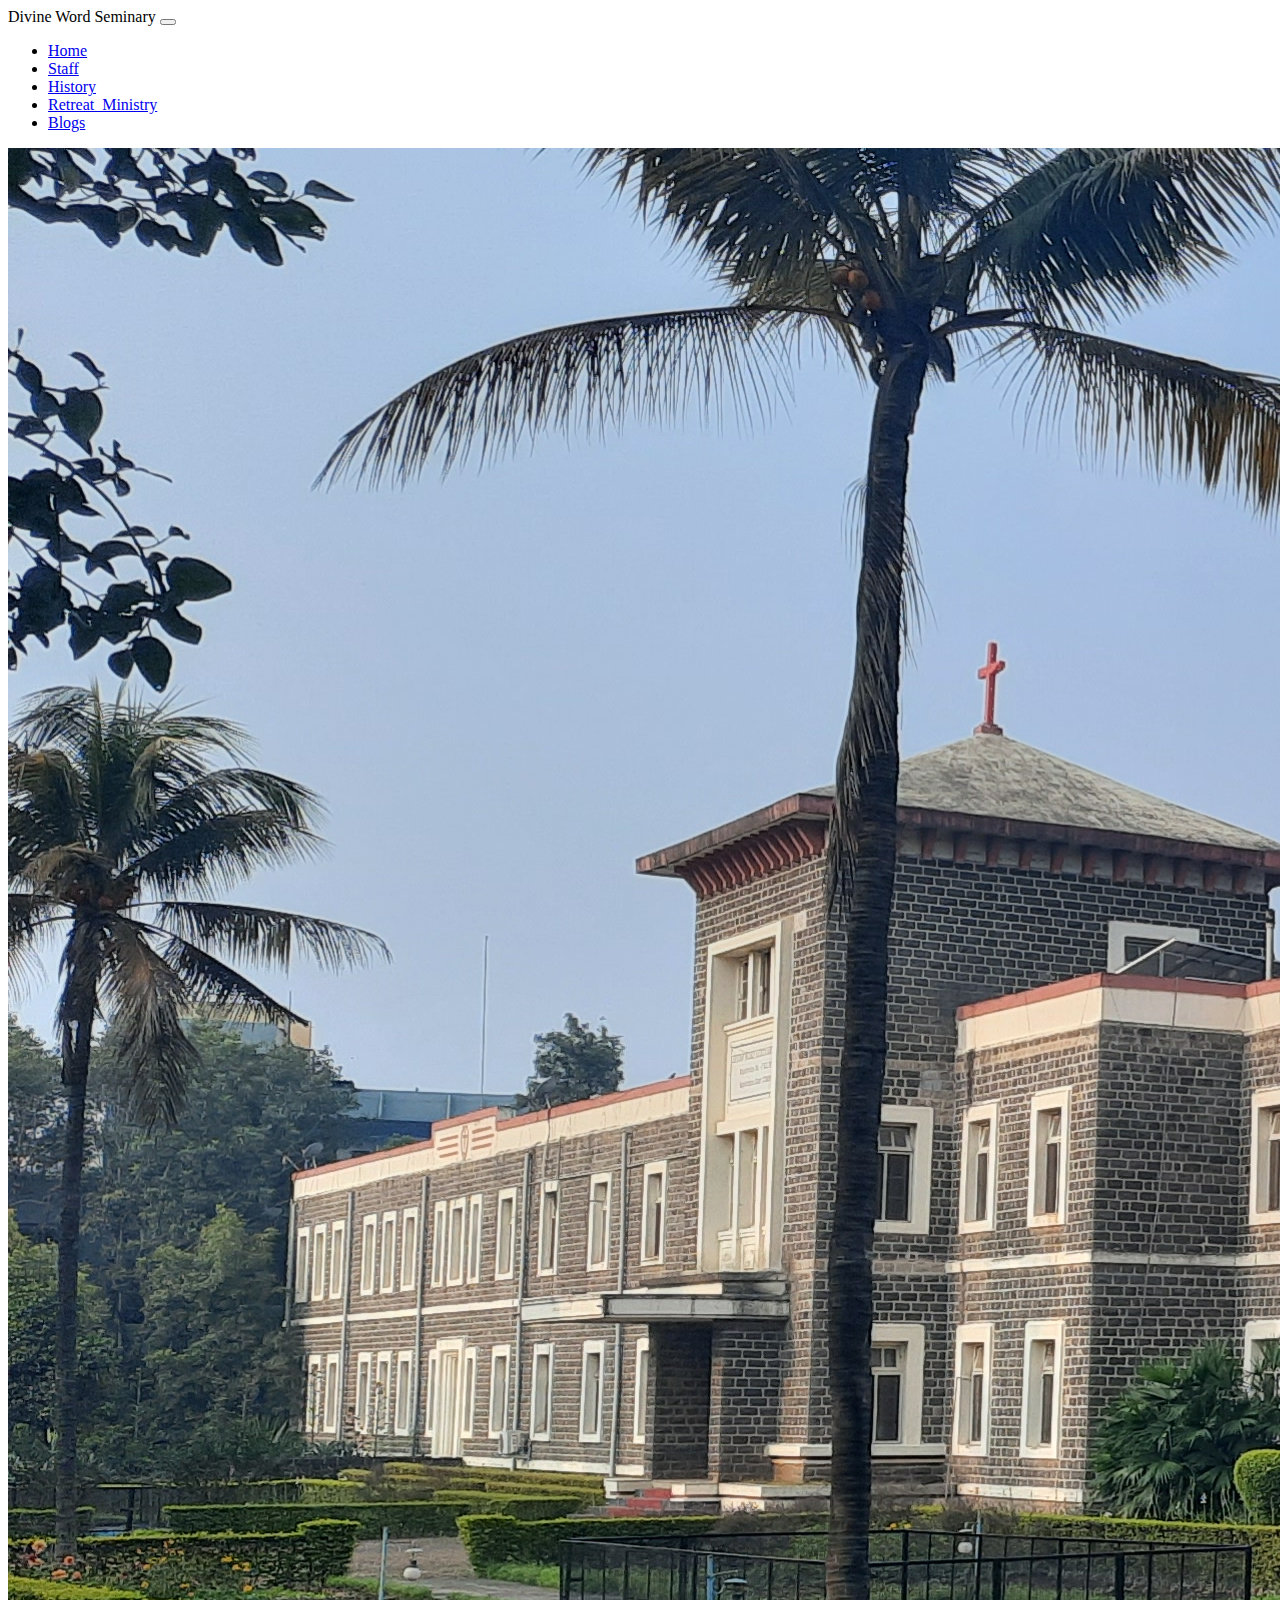
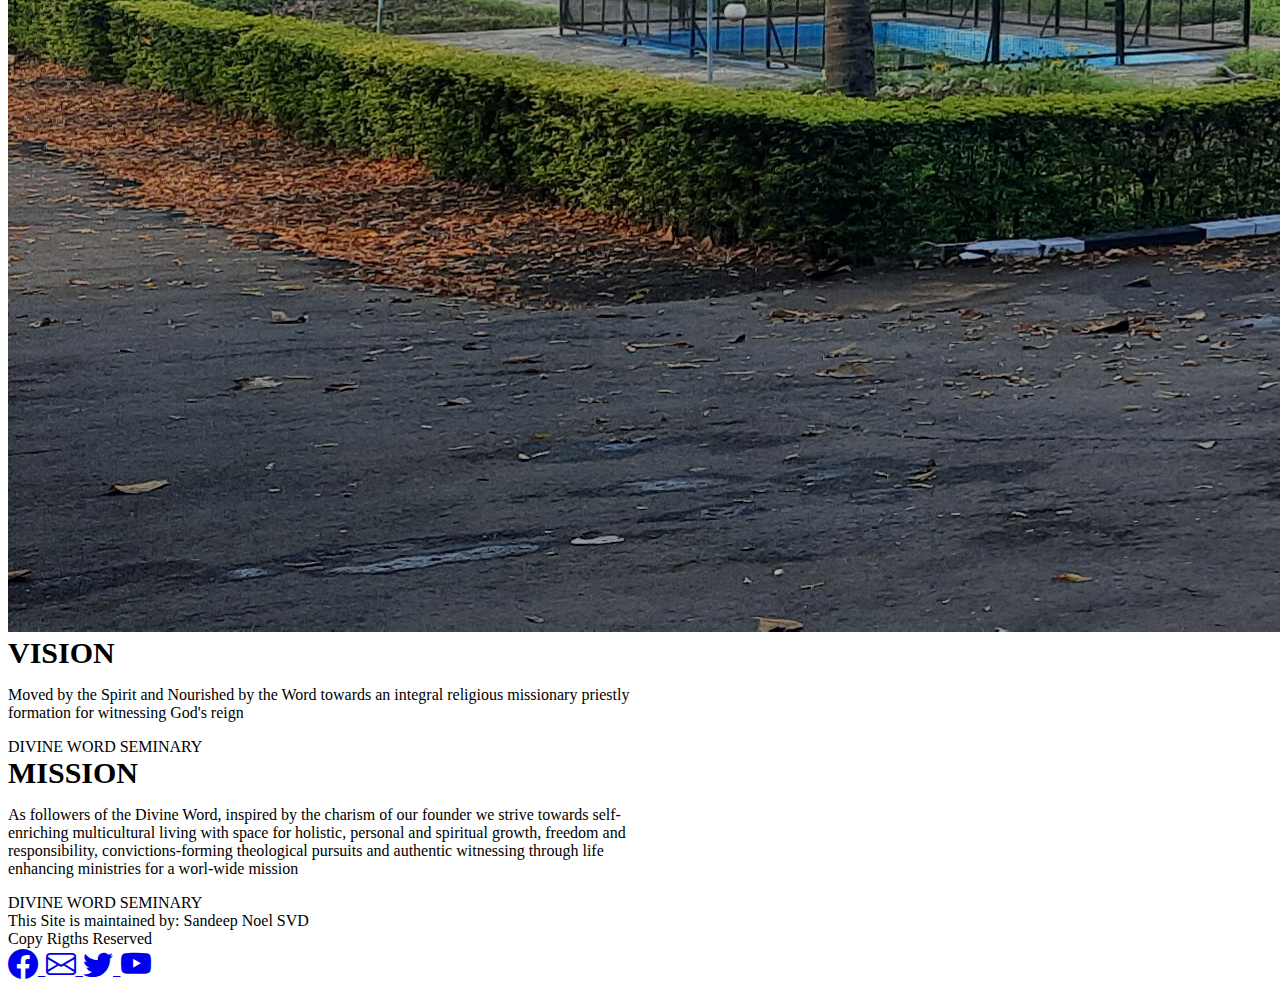
<file: index.html>
<!doctype html>
<html lang="en">
  <head>
    <!-- Required meta tags -->
    <meta charset="utf-8">
    <meta name="viewport" content="width=device-width, initial-scale=1, shrink-to-fit=no">

    <!-- Bootstrap CSS -->
    <link rel="stylesheet" href="https://cdn.jsdelivr.net/npm/bootstrap@4.1.3/dist/css/bootstrap.min.css" integrity="sha384-MCw98/SFnGE8fJT3GXwEOngsV7Zt27NXFoaoApmYm81iuXoPkFOJwJ8ERdknLPMO" crossorigin="anonymous">
    <link rel="stylesheet" href=
"https://cdn.jsdelivr.net/npm/bootstrap-icons@1.5.0/font/bootstrap-icons.css" />

    <script src="https://code.jquery.com/jquery-3.3.1.slim.min.js" integrity="sha384-q8i/X+965DzO0rT7abK41JStQIAqVgRVzpbzo5smXKp4YfRvH+8abtTE1Pi6jizo" crossorigin="anonymous"></script>
    <script src="https://cdn.jsdelivr.net/npm/popper.js@1.14.3/dist/umd/popper.min.js" integrity="sha384-ZMP7rVo3mIykV+2+9J3UJ46jBk0WLaUAdn689aCwoqbBJiSnjAK/l8WvCWPIPm49" crossorigin="anonymous"></script>
    <script src="https://cdn.jsdelivr.net/npm/bootstrap@4.1.3/dist/js/bootstrap.min.js" integrity="sha384-ChfqqxuZUCnJSK3+MXmPNIyE6ZbWh2IMqE241rYiqJxyMiZ6OW/JmZQ5stwEULTy" crossorigin="anonymous"></script>
 
    <style>
      #vision-mission{
        @media (min-width: 992px) { width: 50%; }
      }

    </style>

    <title>Divine Word Seminary</title>
  </head>

  <body>

    <nav class="navbar navbar-expand-lg navbar-light bg-light ">
        <span class="navbar-brand h1"> Divine Word Seminary </span>

    <button 
       type="button"
       data-toggle="collapse"
       data-target="#navbarNav"
       class="navbar-toggler"
       aria-controls="navbarNav"
       aria-expanded="false"
       aria-label="Toggle Navigation"
       >
      
        <span class="navbar-toggler-icon"></span>
      </button>

    <div class="collapse navbar-collapse" id="navbarNav"> 
        <ul class="navbar-nav text-center ml-auto mr-auto">
          <li class="nav-item active">
            <a href="index.html" class="nav-link"> Home </a>
          </li>
          <li class="nav-item">
            <a href="staff.html" class="nav-link px-3"> Staff </a>
          </li>
          <li class="nav-item">
            <a href="#" class="nav-link px-3"> History </a>
          </li>
          <li class="nav-item">
            <a href="retreat-ministry.html" class="nav-link px-3"> Retreat_Ministry </a>
          </li>
          <li class="nav-item">
            <a href="#" class="nav-link px-3"> Blogs </a>
          </li>
        </ul>
      </div>

    </nav>


    <img src="images\Outside-House.jpg" class="img-fluid" alt="DWS-House">

    <div class="d-lg-flex">
      
      <div class="card text-center" id="vision-mission" >
        <div class="card-header" style="font-weight: 700; font-size: 30px;">
          VISION
        </div>
        <div class="card-body d-flex align-items-center">
          
          <p class="card-text" style="font-size: 16px;">Moved by the Spirit and Nourished by the Word towards an integral religious missionary priestly formation for witnessing God's reign</p>
        </div>
        <div class="card-footer text-muted mobile">
          DIVINE WORD SEMINARY
        </div>
      </div>
      <div class="card text-center" id="vision-mission">
        <div class="card-header" style="font-weight: 700; font-size: 30px;">
          MISSION
        </div>
        <div class="card-body d-flex align-items-center">
          <p class="card-text" style="font-size: 16px;">As followers of the Divine Word, inspired by the charism of our founder we strive towards self-enriching multicultural living with space for holistic, personal and spiritual growth, freedom and responsibility, convictions-forming theological pursuits and authentic witnessing through life enhancing ministries for a worl-wide mission </p>
        </div>
        <div class="card-footer text-muted">
          DIVINE WORD SEMINARY
        </div>
      </div>
    
    </div>

    <div class="fluid-container bg-dark text-light"> 
      <div class="d-md-flex justify-content-between text-center">
        <div class="pl-3"> This Site is maintained by: Sandeep Noel SVD </div>
        <div class=""> Copy Rigths Reserved </div>
        <div class="">
          <a href="#" class="text-light px-2"> <i class="bi bi-facebook" style="font-size: 30px"> </i> </a>
          <a href="#" class="text-light px-2"> <i class="bi bi-envelope" style="font-size: 30px"> </i> </a>
          <a href="#" class="text-light px-2"> <i class="bi bi-twitter" style="font-size: 30px"> </i> </a>
          <a href="#" class="text-light px-2"> <i class="bi bi-youtube" style="font-size: 30px"> </i> </a>
        </div>
      </div>
    </div>
 
</body>

</html>
</file>
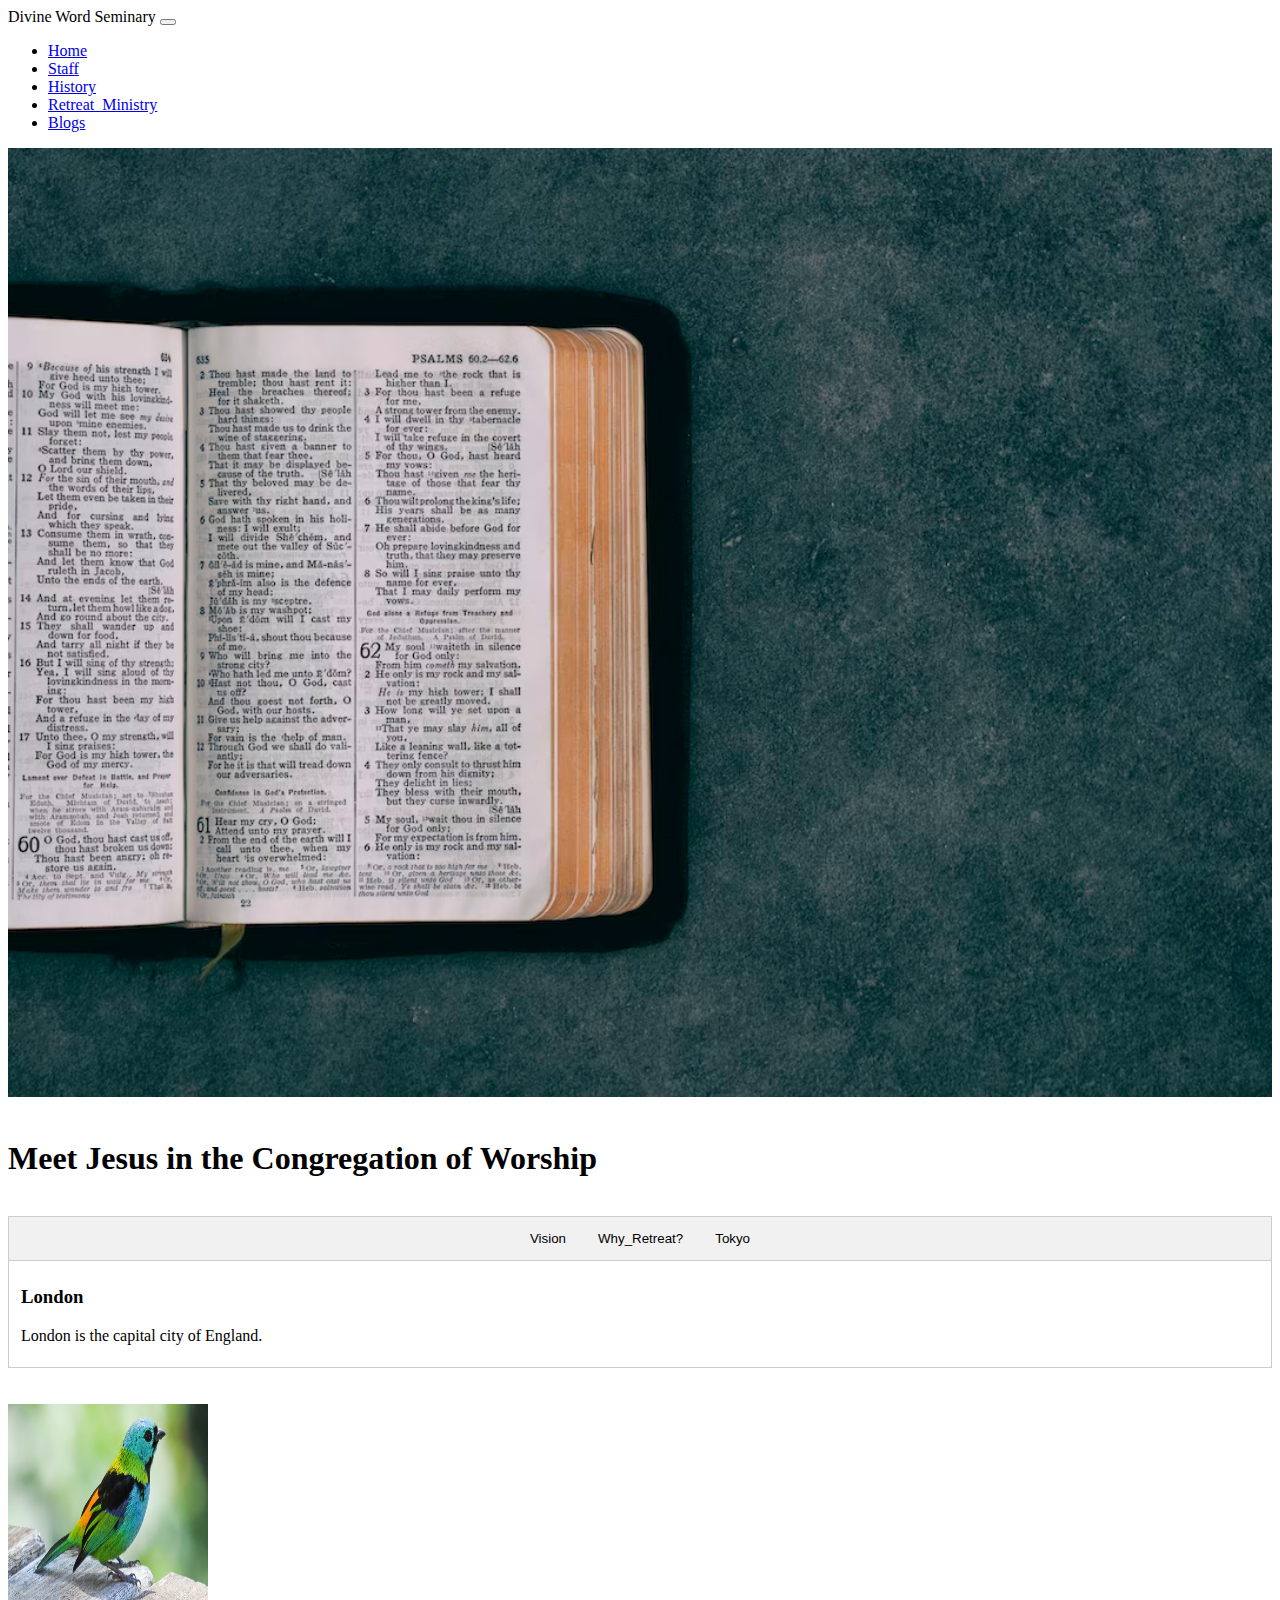
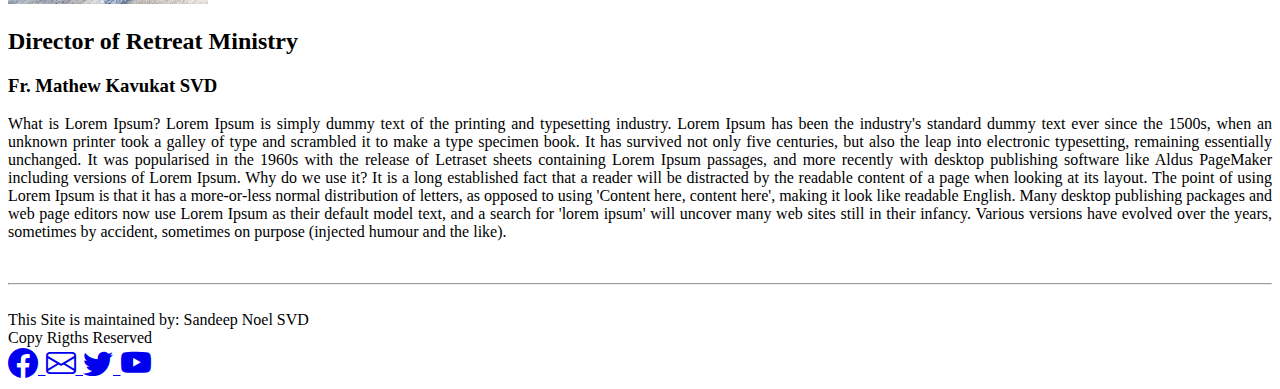
<file: retreat-ministry.html>
<!doctype html>
<html lang="en">
  <head>
    <!-- Required meta tags -->
    <meta charset="utf-8">
    <meta name="viewport" content="width=device-width, initial-scale=1, shrink-to-fit=no">

    <!--Custom CSS File-->
	<link rel="stylesheet" type="text/css" href="styles\mystyle-retreat.css">

    <!-- Bootstrap CSS -->
    <link rel="stylesheet" href="https://cdn.jsdelivr.net/npm/bootstrap@4.1.3/dist/css/bootstrap.min.css" integrity="sha384-MCw98/SFnGE8fJT3GXwEOngsV7Zt27NXFoaoApmYm81iuXoPkFOJwJ8ERdknLPMO" crossorigin="anonymous">
    <link rel="stylesheet" href=
"https://cdn.jsdelivr.net/npm/bootstrap-icons@1.5.0/font/bootstrap-icons.css" />

    <!--Custom JS-->
    <script type="text/javascript" src="JS\Js-retreat.js"></script>

    <script src="https://code.jquery.com/jquery-3.3.1.slim.min.js" integrity="sha384-q8i/X+965DzO0rT7abK41JStQIAqVgRVzpbzo5smXKp4YfRvH+8abtTE1Pi6jizo" crossorigin="anonymous"></script>
    <script src="https://cdn.jsdelivr.net/npm/popper.js@1.14.3/dist/umd/popper.min.js" integrity="sha384-ZMP7rVo3mIykV+2+9J3UJ46jBk0WLaUAdn689aCwoqbBJiSnjAK/l8WvCWPIPm49" crossorigin="anonymous"></script>
    <script src="https://cdn.jsdelivr.net/npm/bootstrap@4.1.3/dist/js/bootstrap.min.js" integrity="sha384-ChfqqxuZUCnJSK3+MXmPNIyE6ZbWh2IMqE241rYiqJxyMiZ6OW/JmZQ5stwEULTy" crossorigin="anonymous"></script>
 

    <title>Divine Word Seminary</title>
  </head>

  <body>

    <nav class="navbar navbar-expand-lg navbar-light bg-light ">
        <span class="navbar-brand h1"> Divine Word Seminary </span>

    <button 
       type="button"
       data-toggle="collapse"
       data-target="#navbarNav"
       class="navbar-toggler"
       aria-controls="navbarNav"
       aria-expanded="false"
       aria-label="Toggle Navigation"
       >
      
        <span class="navbar-toggler-icon"></span>
      </button>

        <div class="collapse navbar-collapse" id="navbarNav"> 
        <ul class="navbar-nav text-center ml-auto mr-auto">
          <li class="nav-item">
            <a href="index.html" class="nav-link"> Home </a>
          </li>
          <li class="nav-item">
            <a href="staff.html" class="nav-link px-3"> Staff </a>
          </li>
          <li class="nav-item">
            <a href="#" class="nav-link px-3"> History </a>
          </li>
          <li class="nav-item active">
            <a href="retreat-ministry.html" class="nav-link px-3"> Retreat_Ministry </a>
          </li>
          <li class="nav-item">
            <a href="#" class="nav-link px-3"> Blogs </a>
          </li>
        </ul>
      </div>

    </nav>

    

        <div class="container-fluid">
            <div class="row">
                <img src="images\retreat-photo.avif" alt="DWS-House" style="width: 100%; height: 100%;">
                <div class="col text-center">
                    <br />
                    <h1>Meet Jesus in the Congregation of Worship</h1>
                    <br />
                </div>
            </div>
        </div>

        <div class="container-fluid">
          <div class="row">
            <div class="col">
              <div class="tab">
                <button class="tablinks" onclick="openCity(event, 'London')">Vision</button>
                <button class="tablinks" onclick="openCity(event, 'Paris')">Why_Retreat?</button>
                <button class="tablinks" onclick="openCity(event, 'Tokyo')">Tokyo</button>
              </div>
              
                <!-- Tab content -->
                <div id="London" class="tabcontent">
                <h3 class="text-center">London</h3>
                <p>London is the capital city of England.</p>
                </div>
              
               <div id="Paris" class="tabcontent">
                <h3 class="text-center">Paris</h3>
                <p>Paris is the capital of France.</p>
                </div>
              
                <div id="Tokyo" class="tabcontent">
                <h3 class="text-center">Tokyo</h3>
                <p>Tokyo is the capital of Japan.</p>
                </div>
            </div>
          </div>
              
        </div>
           
        <br />
        <br />

        <!-- Introduction divs of the preachers-->
          
            <div class="row">
            <div class="col-md-6 text-center">
              <img src="images\Bird.avif" class="rounded-circle" alt="Director of Retreat's Photo" style="width: 200px; height: 200px;" />
              <h2 class="mt-5"> Director of Retreat Ministry </h2>
              <h3 class="mt-3">Fr. Mathew Kavukat SVD</h3>
            </div>
            <div class="col-md-6">
            <p class="mt-4 px-3" style="text-align:justify">What is Lorem Ipsum?
              Lorem Ipsum is simply dummy text of the printing and typesetting industry. Lorem Ipsum has been the industry's standard dummy text ever since the 1500s, when an unknown printer took a galley of type and scrambled it to make a type specimen book. It has survived not only five centuries, but also the leap into electronic typesetting, remaining essentially unchanged. It was popularised in the 1960s with the release of Letraset sheets containing Lorem Ipsum passages, and more recently with desktop publishing software like Aldus PageMaker including versions of Lorem Ipsum.
              
              Why do we use it?
              It is a long established fact that a reader will be distracted by the readable content of a page when looking at its layout. The point of using Lorem Ipsum is that it has a more-or-less normal distribution of letters, as opposed to using 'Content here, content here', making it look like readable English. Many desktop publishing packages and web page editors now use Lorem Ipsum as their default model text, and a search for 'lorem ipsum' will uncover many web sites still in their infancy. Various versions have evolved over the years, sometimes by accident, sometimes on purpose (injected humour and the like).</p>
            </div>
          </div>

          <br />
          <hr />
          <br />


  <!-- Footer -->  
  <div class="fluid-container bg-dark text-light"> 
    <div class="d-md-flex justify-content-between text-center">
      <div class="pl-3"> This Site is maintained by: Sandeep Noel SVD </div>
      <div class=""> Copy Rigths Reserved </div>
      <div class="">
        <a href="#" class="text-light px-2"> <i class="bi bi-facebook" style="font-size: 30px"> </i> </a>
        <a href="#" class="text-light px-2"> <i class="bi bi-envelope" style="font-size: 30px"> </i> </a>
        <a href="#" class="text-light px-2"> <i class="bi bi-twitter" style="font-size: 30px"> </i> </a>
        <a href="#" class="text-light px-2"> <i class="bi bi-youtube" style="font-size: 30px"> </i> </a>
      </div>
    </div>
  </div>
  </body>

</html>
</file>
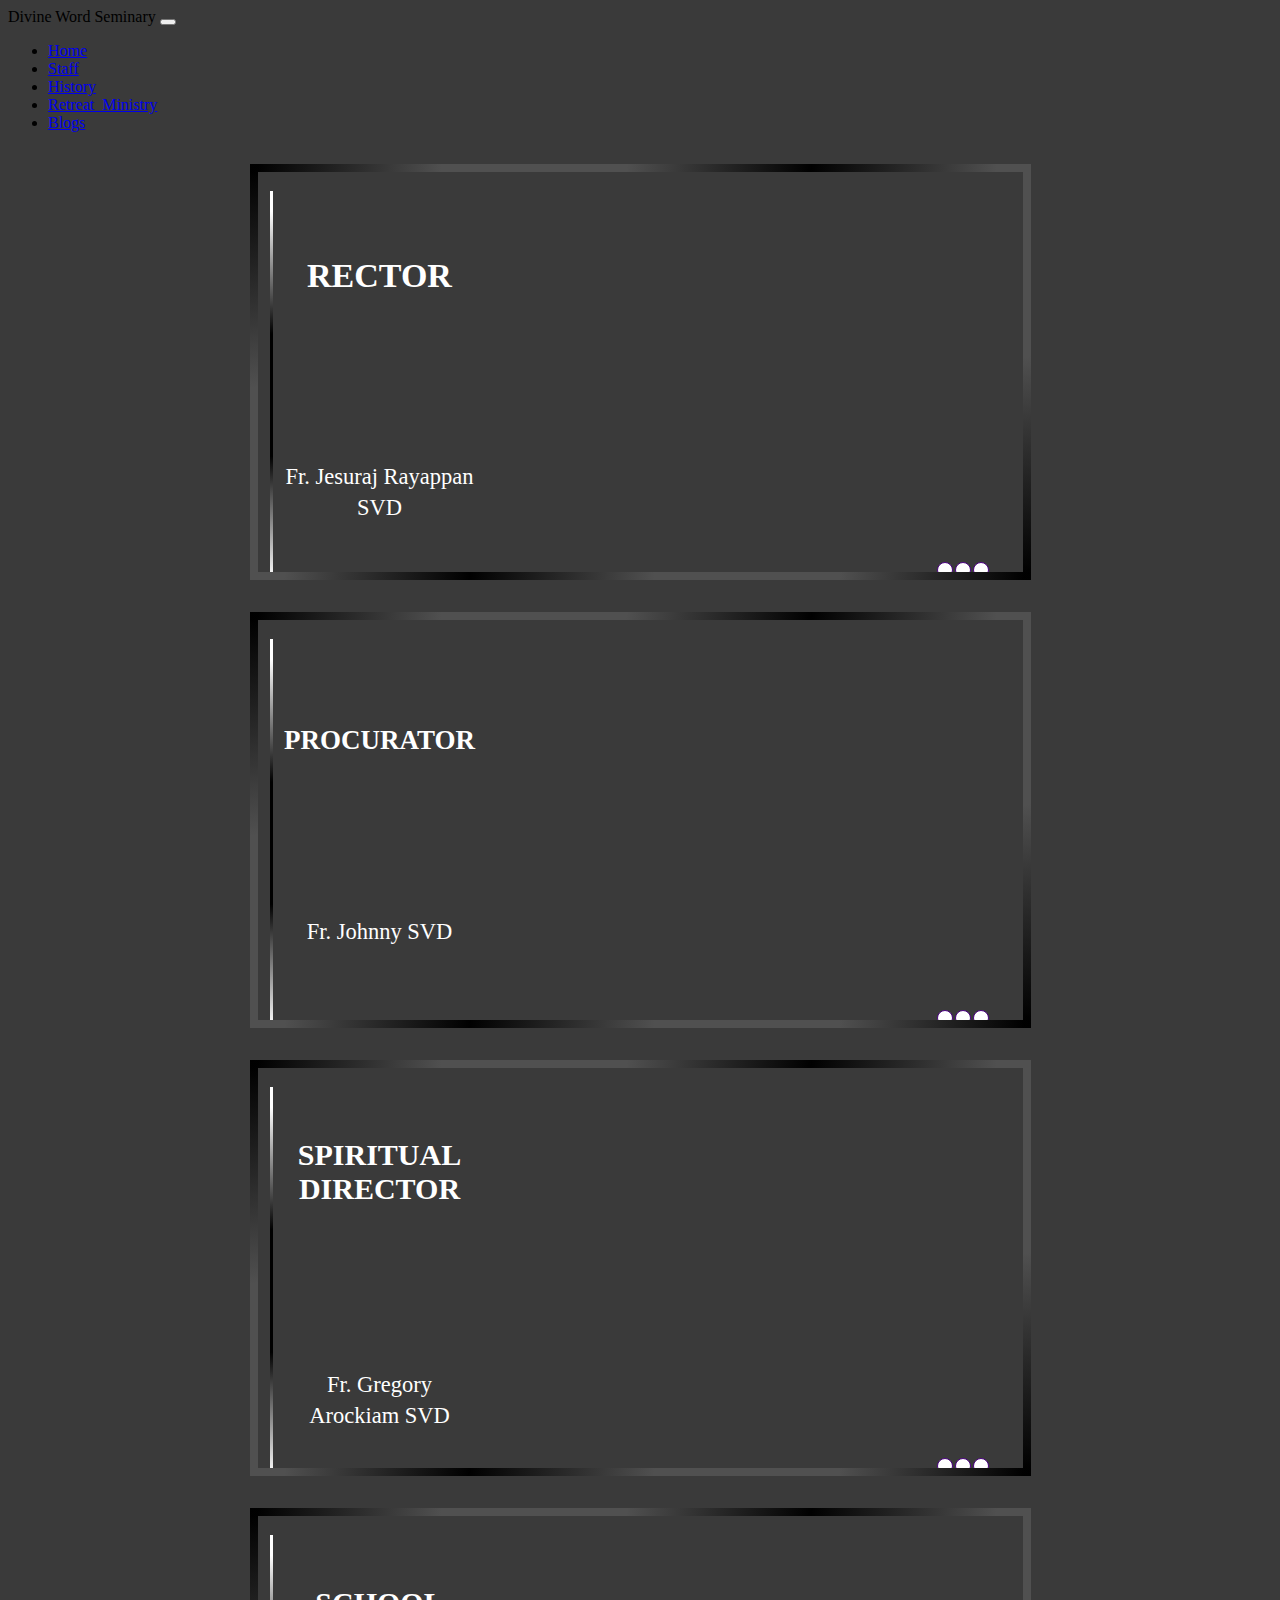
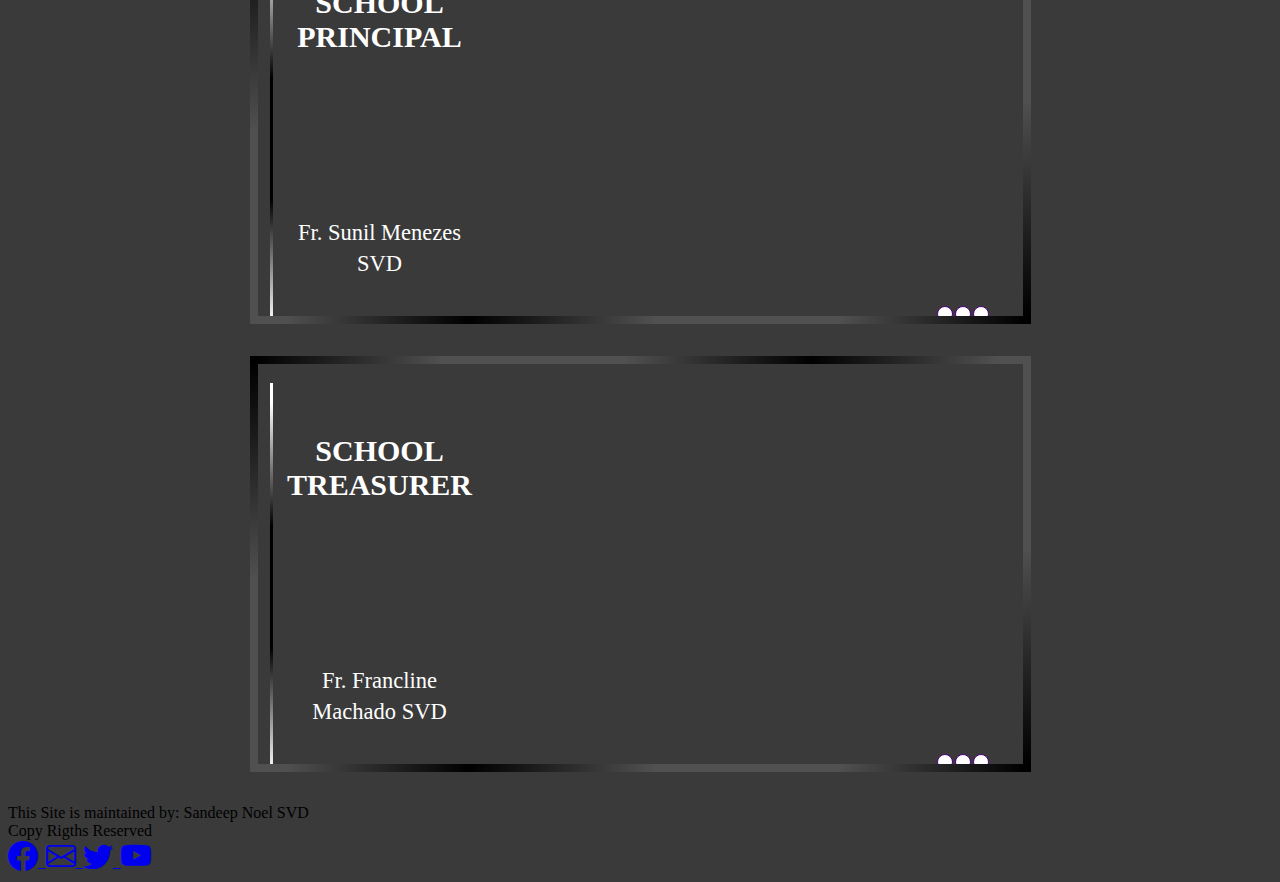
<file: staff.html>
<!doctype html>
<html lang="en">
  <head>
    <!-- Required meta tags -->
    <meta charset="utf-8">
    <meta name="viewport" content="width=device-width, initial-scale=1, shrink-to-fit=no">

	<!--Custom CSS File-->
	<link rel="stylesheet" type="text/css" href="styles\mystyle-staff.css">

    <!-- Bootstrap CSS -->
    <link rel="stylesheet" href="https://cdn.jsdelivr.net/npm/bootstrap@4.1.3/dist/css/bootstrap.min.css" integrity="sha384-MCw98/SFnGE8fJT3GXwEOngsV7Zt27NXFoaoApmYm81iuXoPkFOJwJ8ERdknLPMO" crossorigin="anonymous">
    <link rel="stylesheet" href=
"https://cdn.jsdelivr.net/npm/bootstrap-icons@1.5.0/font/bootstrap-icons.css" />

    <script src="https://code.jquery.com/jquery-3.3.1.slim.min.js" integrity="sha384-q8i/X+965DzO0rT7abK41JStQIAqVgRVzpbzo5smXKp4YfRvH+8abtTE1Pi6jizo" crossorigin="anonymous"></script>
    <script src="https://cdn.jsdelivr.net/npm/popper.js@1.14.3/dist/umd/popper.min.js" integrity="sha384-ZMP7rVo3mIykV+2+9J3UJ46jBk0WLaUAdn689aCwoqbBJiSnjAK/l8WvCWPIPm49" crossorigin="anonymous"></script>
    <script src="https://cdn.jsdelivr.net/npm/bootstrap@4.1.3/dist/js/bootstrap.min.js" integrity="sha384-ChfqqxuZUCnJSK3+MXmPNIyE6ZbWh2IMqE241rYiqJxyMiZ6OW/JmZQ5stwEULTy" crossorigin="anonymous"></script>
 

    <title>Divine Word Seminary</title>

    <style>

    </style>

    </head>

  <body style="background-color: #3a3a3a;">
    <!-- Navbar starts -->
    <nav class="navbar navbar-expand-lg navbar-dark bg-dark ">
        <span class="navbar-brand h1"> Divine Word Seminary </span>

    <button 
       type="button"
       data-toggle="collapse"
       data-target="#navbarNav"
       class="navbar-toggler"
       aria-controls="navbarNav"
       aria-expanded="false"
       aria-label="Toggle Navigation"
       >
      
        <span class="navbar-toggler-icon"></span>
      </button>

    <div class="collapse navbar-collapse" id="navbarNav"> 
        <ul class="navbar-nav text-center ml-auto mr-auto">
          <li class="nav-item">
            <a href="index.html" class="nav-link"> Home </a>
          </li>
          <li class="nav-item active">
            <a href="staff.html" class="nav-link px-3"> Staff </a>
          </li>
          <li class="nav-item">
            <a href="#" class="nav-link px-3"> History </a>
          </li>
          <li class="nav-item">
            <a href="retreat-ministry.html" class="nav-link px-3"> Retreat_Ministry </a>
          </li>
          <li class="nav-item">
            <a href="#" class="nav-link px-3"> Blogs </a>
          </li>
        </ul>
      </div>

    </nav>
    <!-- Navbar starts -->

    <div class="container-fluid">
    
    <!-- Rector's details card-->
      <div class="my-container">
		  <div class="wrap animate pop" id="card-animate">
            <div class="overlay">
                <div class="overlay-content animate slide-left delay-2">
                    <h1 class="animate slide-left pop delay-4" id="tagname" style="font-size:34px">RECTOR</h1>
                    <p class="animate slide-left pop delay-5" style="color: white; margin-bottom: 2.5rem;" id="Fname">Fr. Jesuraj Rayappan SVD</p>
                </div>
                <div class="image-content animate slide delay-5"></div>
                        <div class="dots animate">
                            <div class="dot animate slide-up delay-6"></div>
                            <div class="dot animate slide-up delay-7"></div>
                            <div class="dot animate slide-up delay-8"></div>
                        </div>
            </div>
                <div class="text">
                    <p>Trees are woody perennial plants that are a member of the kingdom <em>Plantae</em>. All species of trees are grouped by their genus, family, and order. This helps make identifying and studying trees easier.</p>
                    <p>Apart from providing oxygen for the planet and beauty when they bloom or turn color, trees are very useful. Certain species of hardwood and softwood trees are excellent for timber, making furniture, and paper.</p>
                    <p>When managed properly, trees are a good source of renewable energy and construction material.</p>
                </div>
      </div>
    
		<div class="sm-tagname">
			<h2> Rector</h2>
			<p>Trees are woody perennial plants that are a member of the kingdom <em>Plantae</em>. All species of trees are grouped by their genus, family, and order. This helps make identifying and studying trees easier.</p>
		</div>
		</div>

    <!-- Procurator's details card-->
		<div class="my-container">
		  <div class="wrap animate pop" id="card-animate">
            <div class="overlay">
                <div class="overlay-content animate slide-left delay-2">
                    <h1 class="animate slide-left pop delay-4" id="tagname" style="font-size:27px">PROCURATOR</h1>
                    <p class="animate slide-left pop delay-5" style="color: white; margin-bottom: 2.5rem;" id="Fname">Fr. Johnny SVD</p>
                </div>
                <div class="image-content animate slide delay-5"></div>
                        <div class="dots animate">
                            <div class="dot animate slide-up delay-6"></div>
                            <div class="dot animate slide-up delay-7"></div>
                            <div class="dot animate slide-up delay-8"></div>
                        </div>
            </div>
                <div class="text">
                    <p>Trees are woody perennial plants that are a member of the kingdom <em>Plantae</em>. All species of trees are grouped by their genus, family, and order. This helps make identifying and studying trees easier.</p>
                    <p>Apart from providing oxygen for the planet and beauty when they bloom or turn color, trees are very useful. Certain species of hardwood and softwood trees are excellent for timber, making furniture, and paper.</p>
                    <p>When managed properly, trees are a good source of renewable energy and construction material.</p>
                </div>
      </div>
    
		<div class="sm-tagname">
			<h2> Rector</h2>
			<p>Trees are woody perennial plants that are a member of the kingdom <em>Plantae</em>. All species of trees are grouped by their genus, family, and order. This helps make identifying and studying trees easier.</p>
		</div>
		</div>

    <!-- Spiritual Director's details card-->
		<div class="my-container">
		  <div class="wrap animate pop" id="card-animate">
            <div class="overlay">
                <div class="overlay-content animate slide-left delay-2">
                    <h1 class="animate slide-left pop delay-4" id="tagname" style="font-size:30px">SPIRITUAL DIRECTOR</h1>
                    <p class="animate slide-left pop delay-5" style="color: white; margin-bottom: 2.5rem;" id="Fname">Fr. Gregory Arockiam SVD</p>
                </div>
                <div class="image-content animate slide delay-5"></div>
                        <div class="dots animate">
                            <div class="dot animate slide-up delay-6"></div>
                            <div class="dot animate slide-up delay-7"></div>
                            <div class="dot animate slide-up delay-8"></div>
                        </div>
            </div>
                <div class="text">
                    <p>Trees are woody perennial plants that are a member of the kingdom <em>Plantae</em>. All species of trees are grouped by their genus, family, and order. This helps make identifying and studying trees easier.</p>
                    <p>Apart from providing oxygen for the planet and beauty when they bloom or turn color, trees are very useful. Certain species of hardwood and softwood trees are excellent for timber, making furniture, and paper.</p>
                    <p>When managed properly, trees are a good source of renewable energy and construction material.</p>
                </div>
      </div>
    
		<div class="sm-tagname">
			<h2> Rector</h2>
			<p>Trees are woody perennial plants that are a member of the kingdom <em>Plantae</em>. All species of trees are grouped by their genus, family, and order. This helps make identifying and studying trees easier.</p>
		</div>
		</div>
    
    
    <!-- School Principal details card-->
		<div class="my-container">
		  <div class="wrap animate pop" id="card-animate">
            <div class="overlay">
                <div class="overlay-content animate slide-left delay-2">
                    <h1 class="animate slide-left pop delay-4" id="tagname" style="font-size:30px">SCHOOL PRINCIPAL</h1>
                    <p class="animate slide-left pop delay-5" style="color: white; margin-bottom: 2.5rem;" id="Fname">Fr. Sunil Menezes SVD</p>
                </div>
                <div class="image-content animate slide delay-5"></div>
                        <div class="dots animate">
                            <div class="dot animate slide-up delay-6"></div>
                            <div class="dot animate slide-up delay-7"></div>
                            <div class="dot animate slide-up delay-8"></div>
                        </div>
            </div>
                <div class="text">
                    <p>Trees are woody perennial plants that are a member of the kingdom <em>Plantae</em>. All species of trees are grouped by their genus, family, and order. This helps make identifying and studying trees easier.</p>
                    <p>Apart from providing oxygen for the planet and beauty when they bloom or turn color, trees are very useful. Certain species of hardwood and softwood trees are excellent for timber, making furniture, and paper.</p>
                    <p>When managed properly, trees are a good source of renewable energy and construction material.</p>
                </div>
      </div>
    
		<div class="sm-tagname">
			<h2> Rector</h2>
			<p>Trees are woody perennial plants that are a member of the kingdom <em>Plantae</em>. All species of trees are grouped by their genus, family, and order. This helps make identifying and studying trees easier.</p>
		</div>
		</div>


    <!-- Suchool Treasurer's details card-->
		<div class="my-container">
		  <div class="wrap animate pop" id="card-animate">
            <div class="overlay">
                <div class="overlay-content animate slide-left delay-2">
                    <h1 class="animate slide-left pop delay-4" id="tagname" style="font-size:30px">SCHOOL TREASURER</h1>
                    <p class="animate slide-left pop delay-5" style="color: white; margin-bottom: 2.5rem;" id="Fname">Fr. Francline Machado SVD</p>
                </div>
                <div class="image-content animate slide delay-5"></div>
                        <div class="dots animate">
                            <div class="dot animate slide-up delay-6"></div>
                            <div class="dot animate slide-up delay-7"></div>
                            <div class="dot animate slide-up delay-8"></div>
                        </div>
            </div>
                <div class="text">
                    <p>Trees are woody perennial plants that are a member of the kingdom <em>Plantae</em>. All species of trees are grouped by their genus, family, and order. This helps make identifying and studying trees easier.</p>
                    <p>Apart from providing oxygen for the planet and beauty when they bloom or turn color, trees are very useful. Certain species of hardwood and softwood trees are excellent for timber, making furniture, and paper.</p>
                    <p>When managed properly, trees are a good source of renewable energy and construction material.</p>
                </div>
      </div>
    
		<div class="sm-tagname">
			<h2> Rector</h2>
			<p>Trees are woody perennial plants that are a member of the kingdom <em>Plantae</em>. All species of trees are grouped by their genus, family, and order. This helps make identifying and studying trees easier.</p>
		</div>
		</div>


	
    
  <!-- Footer -->  
  <div class="fluid-container bg-dark text-light"> 
    <div class="d-md-flex justify-content-between text-center">
      <div class="pl-3"> This Site is maintained by: Sandeep Noel SVD </div>
      <div class=""> Copy Rigths Reserved </div>
      <div class="">
        <a href="#" class="text-light px-2"> <i class="bi bi-facebook" style="font-size: 30px"> </i> </a>
        <a href="#" class="text-light px-2"> <i class="bi bi-envelope" style="font-size: 30px"> </i> </a>
        <a href="#" class="text-light px-2"> <i class="bi bi-twitter" style="font-size: 30px"> </i> </a>
        <a href="#" class="text-light px-2"> <i class="bi bi-youtube" style="font-size: 30px"> </i> </a>
      </div>
    </div>
  </div>

  </body>
</html>
</file>
